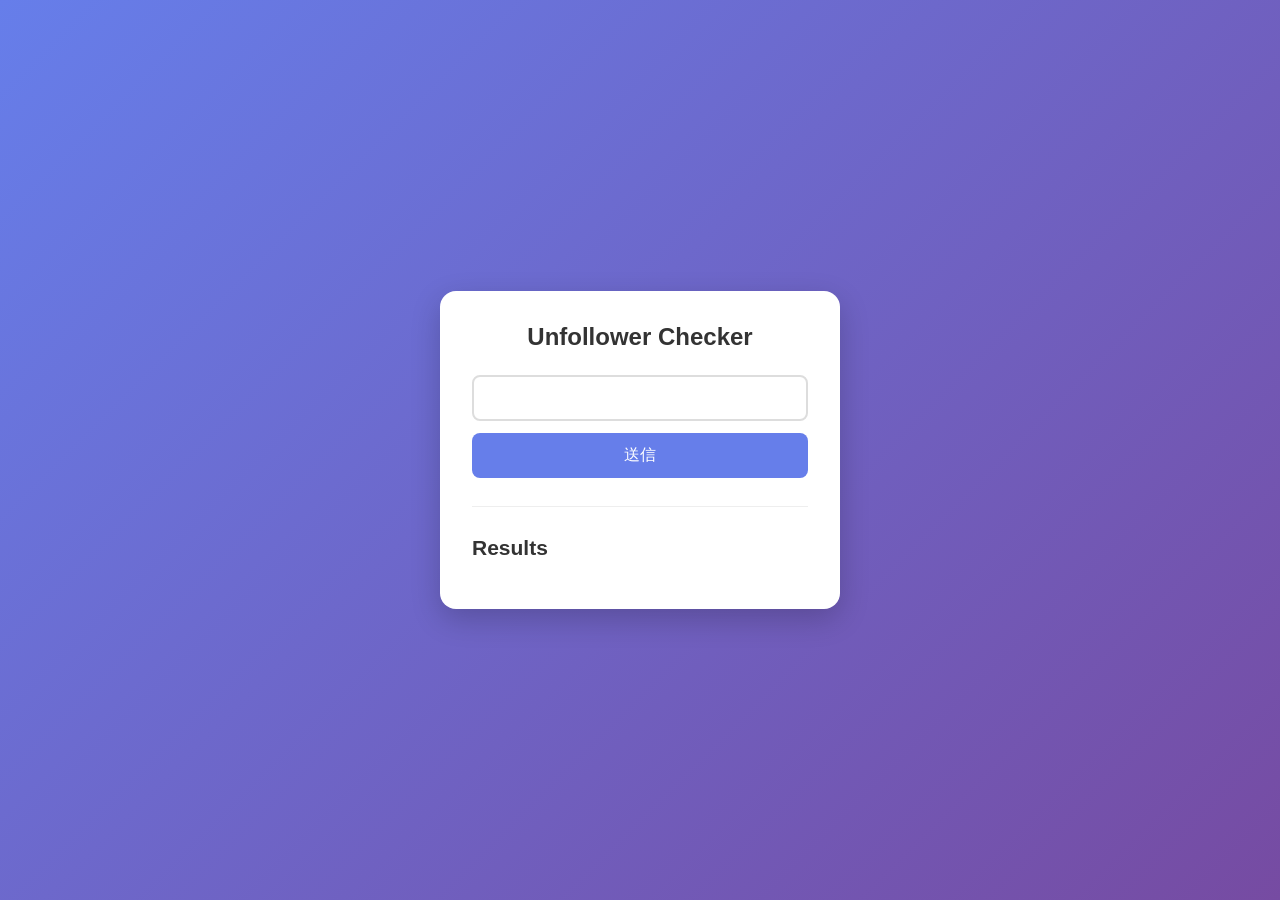
<file: scratch/unfollower/index.html>
<!DOCTYPE html>
<html lang="ja">
<head>
    <meta charset="UTF-8">
    <meta name="viewport" content="width=device-width, initial-scale=1.0">
    <title>Unfollower Checker</title>
    <meta name="description" content="Scratchであなたのフォローを解除したユーザーを見つけることができます">
    <style>
* {
    box-sizing: border-box;
}

body {
    margin: 0;
    font-family: -apple-system, BlinkMacSystemFont, "Segoe UI", Roboto, sans-serif;
    background: linear-gradient(135deg, #667eea, #764ba2);
    min-height: 100vh;
    display: flex;
    align-items: center;
    justify-content: center;
    color: #333;
}

main {
    background: white;
    padding: 32px;
    border-radius: 16px;
    box-shadow: 0 10px 30px rgba(0,0,0,0.2);
    width: 100%;
    max-width: 400px;
    text-align: center;
}

h1 {
    margin-top: 0;
    margin-bottom: 24px;
    font-size: 24px;
}

.input {
    display: flex;
    flex-direction: column;
    gap: 12px;
}

#user-input {
    padding: 12px;
    font-size: 16px;
    border: 2px solid #ddd;
    border-radius: 8px;
    outline: none;
    transition: border 0.2s;
}

#user-input:focus {
    border-color: #667eea;
}

#user-button {
    padding: 12px;
    font-size: 16px;
    border: none;
    border-radius: 8px;
    background: #667eea;
    color: white;
    cursor: pointer;
    transition: transform 0.1s, box-shadow 0.1s;
}

#user-button:hover {
    transform: translateY(-2px);
    box-shadow: 0 5px 15px rgba(0,0,0,0.2);
}

#user-button:active {
    transform: translateY(0);
    box-shadow: none;
}

.result {
    margin-top: 16px;
    text-align: left;
    max-height: 200px;
    overflow-y: auto;
    border-top: 1px solid #eee;
    padding-top: 12px;
    font-size: 14px;
}
</style>
</head>
<body>
    <main>
        <h1>Unfollower Checker</h1>
        <div class="input">
            <input type="text" name="user" id="user-input">
            <button id="user-button">送信</button>
            <div class="result">
                <h2>Results</h2>
            </div>
        </div>
    </main>
    <script src="main.js"></script>
</body>
</html>
</file>
